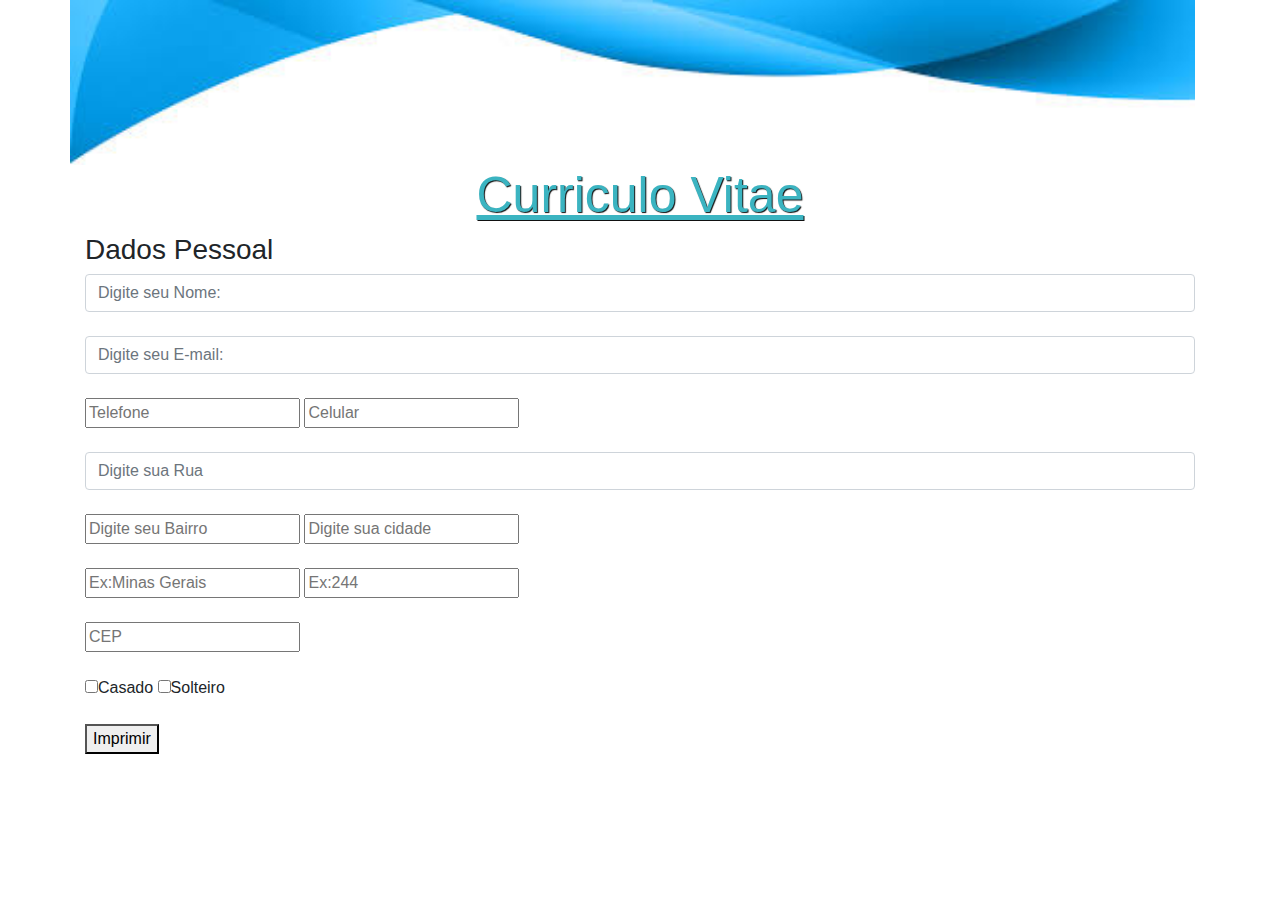
<file: index.html>
<html lang="pt-BR">
<head>
    <meta charset="UTF-8">
    <meta name="viewport" content="width=device-width, initial-scale=1.0">
    <meta http-equiv="X-UA-Compatible" content="ie=edge">
    <link rel="stylesheet" href="css/style.css">
    <link rel="stylesheet" href="css/bootstrap.min.css">
    <title>WarlesonCandido</title>
</head>
<body>
    <div class="container-fluid">
        <div class="container nav">
            <img src="img/cabecalho.jpg" alt="" id="cabecalho" class="img-responsive">

        </div>
        <div class="container">

            <h1 id="Titulo">Curriculo Vitae</h1>

        </div>
        <div class="container">
            <form class="formulario">
                <div class="form-group">
                    <h3>Dados Pessoal</h3>
                     <input type="text" name="nome" minlength="5" id="nome" class="form-control" placeholder="Digite seu Nome:"><br>
                     <input type="text" name="email" id="email" class="form-control" placeholder="Digite seu E-mail:"><br>
                     <input type="phone" name="telefone"  id="telefone" placeholder="Telefone">
                     <input type="phone" name="celular" id="celular" placeholder="Celular"><br><br>
                     <input type="text" name="rua" id="rua" class="form-control" placeholder="Digite sua Rua"><br>
                     <input type="text" name="bairro" id="bairro"  placeholder="Digite seu Bairro"> <input type="text" name="cidade" id="cidade"  placeholder="Digite sua cidade"> <br><br>
                     <input type="text" name="uf" id="uf"  placeholder="Ex:Minas Gerais">
                     <input type="number" name="numero" id="numero" placeholder="Ex:244" maxlength="5"><br><br>
                      <input type="number" id="cep" placeholder="CEP" onblur="buscandoCep()"> <br><br>
                     <input type="checkbox" name="casado" id="checkCasado">Casado
                     <input type="checkbox" name="solteiro" id="checkSolteiro">Solteiro<br><br>

                     <button id="imprimir">Imprimir</button>
                    
                 </div>







            </form>


        </div>













    </div>

    <script src="js/scripit.js"></script>
</body>
</html>
</file>
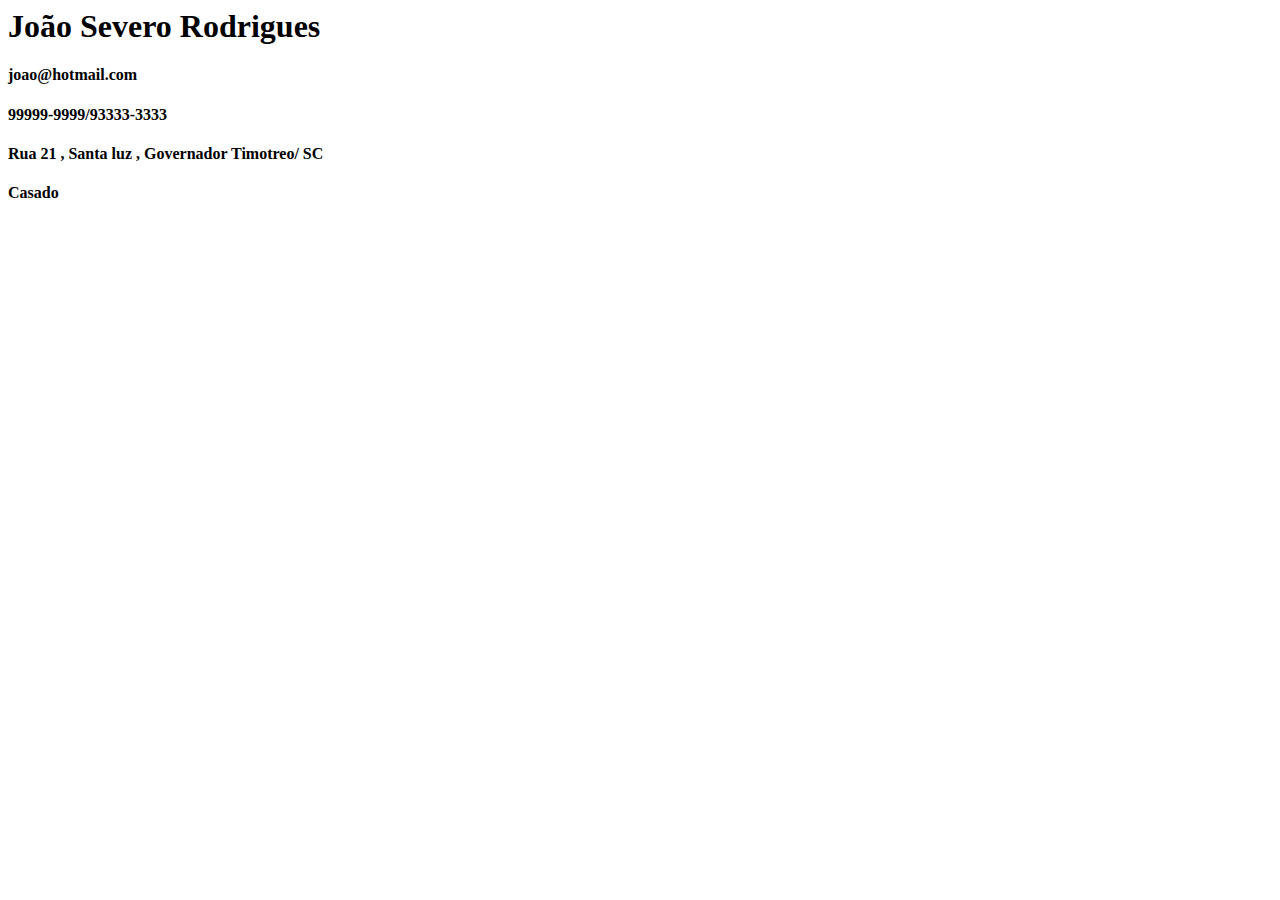
<file: curriculo.html>
<html lang="pt-BR">
<head>
    <meta charset="UTF-8">
    <meta name="viewport" content="width=device-width, initial-scale=1.0">
    <meta http-equiv="X-UA-Compatible" content="ie=edge">
    <title>Curriculo</title>
</head>
<body>

    <div class="container-fluid">


        <h1 id="nome">João Severo Rodrigues</h1>
        <h4 id="email">joao@hotmail.com</h4>
        <h4 id="tel">99999-9999/93333-3333</h4>
        <h4 id="end">Rua 21 , Santa luz , Governador Timotreo/ SC</h4>
        <h4 id="status">Casado</h4>














    </div>
    <script src="js/scripit.js"></script>
</body>
</html>
</file>
<file: css/style.css>
#cabecalho{

        width: 100%;
        
}
#Titulo{

    text-align: center;
    color: #3bb4c1;
    text-shadow: 1px 1px 1px #111;
    font-size: 50px;
    text-decoration: underline;

}
</file>
